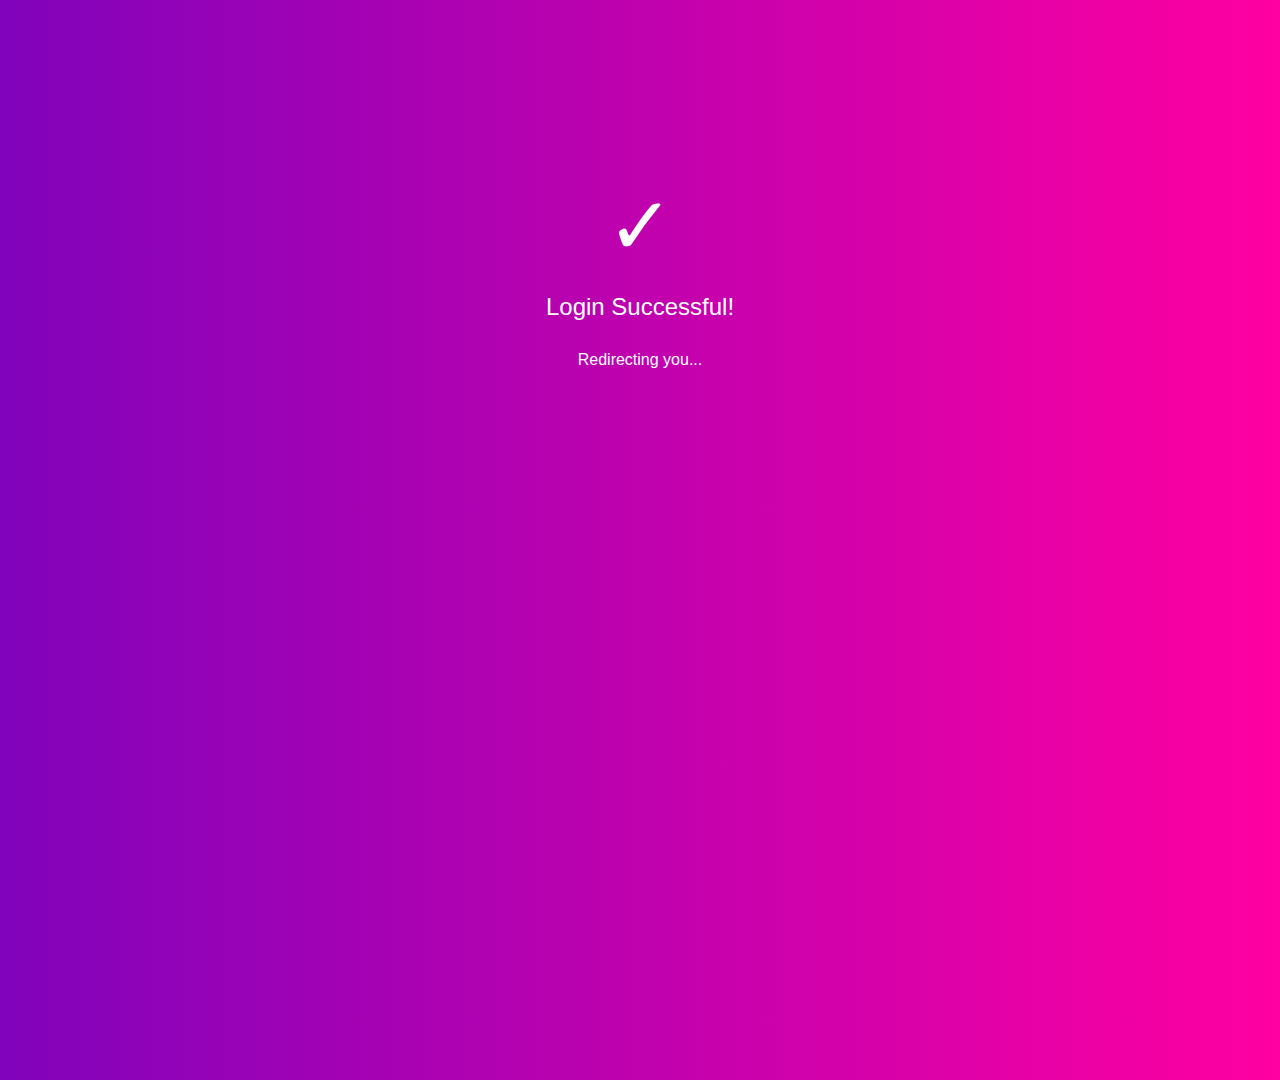
<file: website/templates/auth_success.html>
<!DOCTYPE html>
<html lang="en">
<head>
    <meta charset="UTF-8">
    <meta name="viewport" content="width=device-width, initial-scale=1.0">
    <title>Authentication Successful</title>
    <style>
        body {
            font-family: 'SF Pro Display', -apple-system, BlinkMacSystemFont, 'Segoe UI', Roboto, sans-serif;
            background: linear-gradient(90deg, #8003bb, #ff00a1);
            color: white;
            text-align: center;
            padding-top: 20vh;
            margin: 0;
            height: 100vh;
        }
        .success-icon {
            font-size: 80px;
            margin-bottom: 20px;
        }
        .message {
            font-size: 24px;
            margin-bottom: 30px;
        }
    </style>
</head>
<body>
    <div class="success-icon">✓</div>
    <div class="message">Login Successful!</div>
    <p>Redirecting you...</p>
    
    <script>
        // Send message to parent window that auth was successful
        window.onload = function() {
            try {
                // First try to notify the parent window
                if (window.parent && window.parent !== window) {
                    window.parent.postMessage('auth-success', '*');
                }
            } catch (e) {
                console.error('Could not communicate with parent window:', e);
            }
            
            // After a short delay, redirect to home
            setTimeout(function() {
                window.location.href = "{{ url_for('views.home') }}";
            }, 1500);
        };
    </script>
</body>
</html>
</file>
